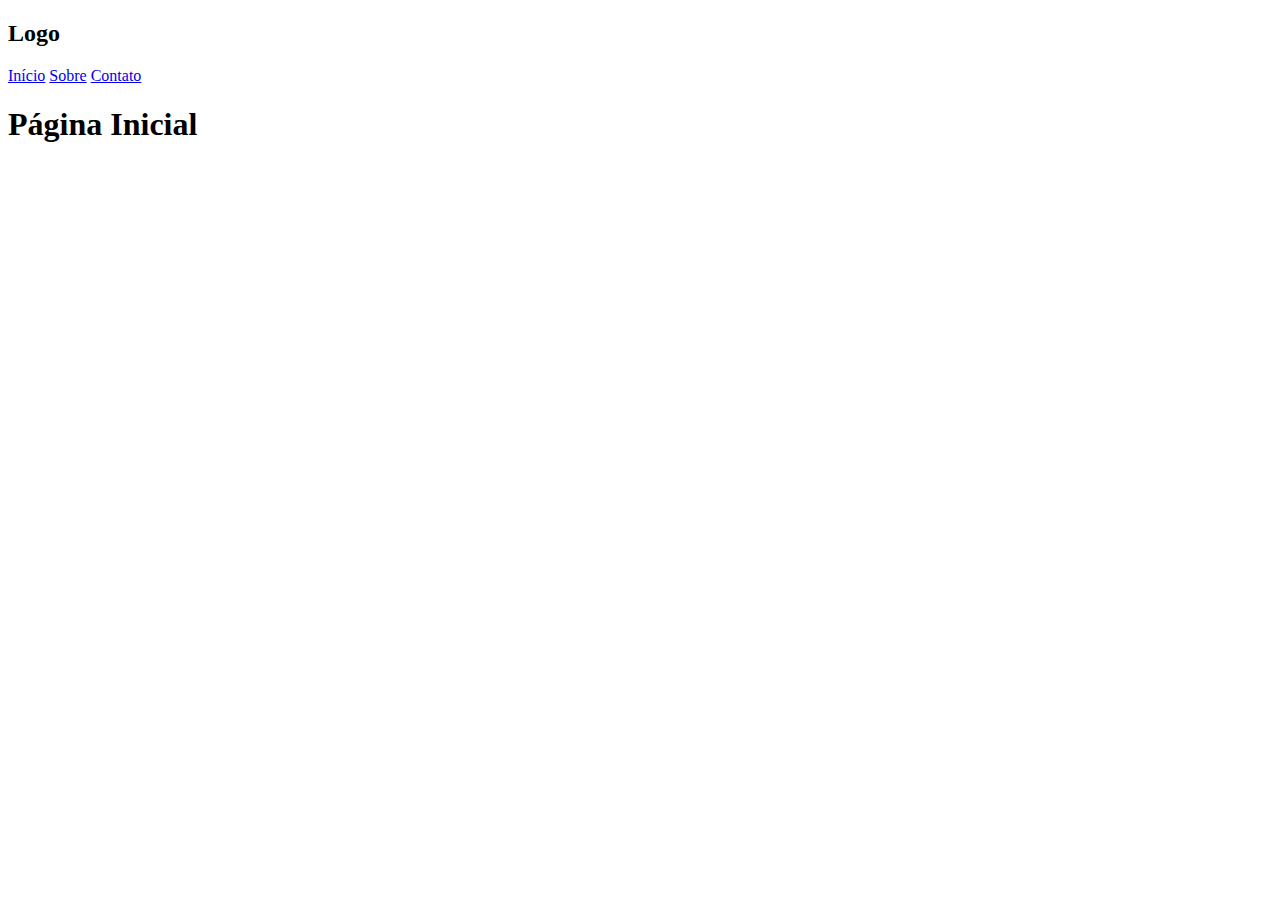
<file: index.html>
<!DOCTYPE html>
<html lang="en">
<head>
    <meta charset="UTF-8">
    <meta name="viewport" content="width=device-width, initial-scale=1.0">
    <title>Estudos - Página Inicial</title>
</head>
<body>
    <header>
        <h2>Logo</h2>
        <nav>
            <a href="#">Início</a>
            <a href="#">Sobre</a>
            <a href="#">Contato</a>
        </nav>
    </header>
    <h1>Página Inicial</h1>
</body>
</html>
</file>
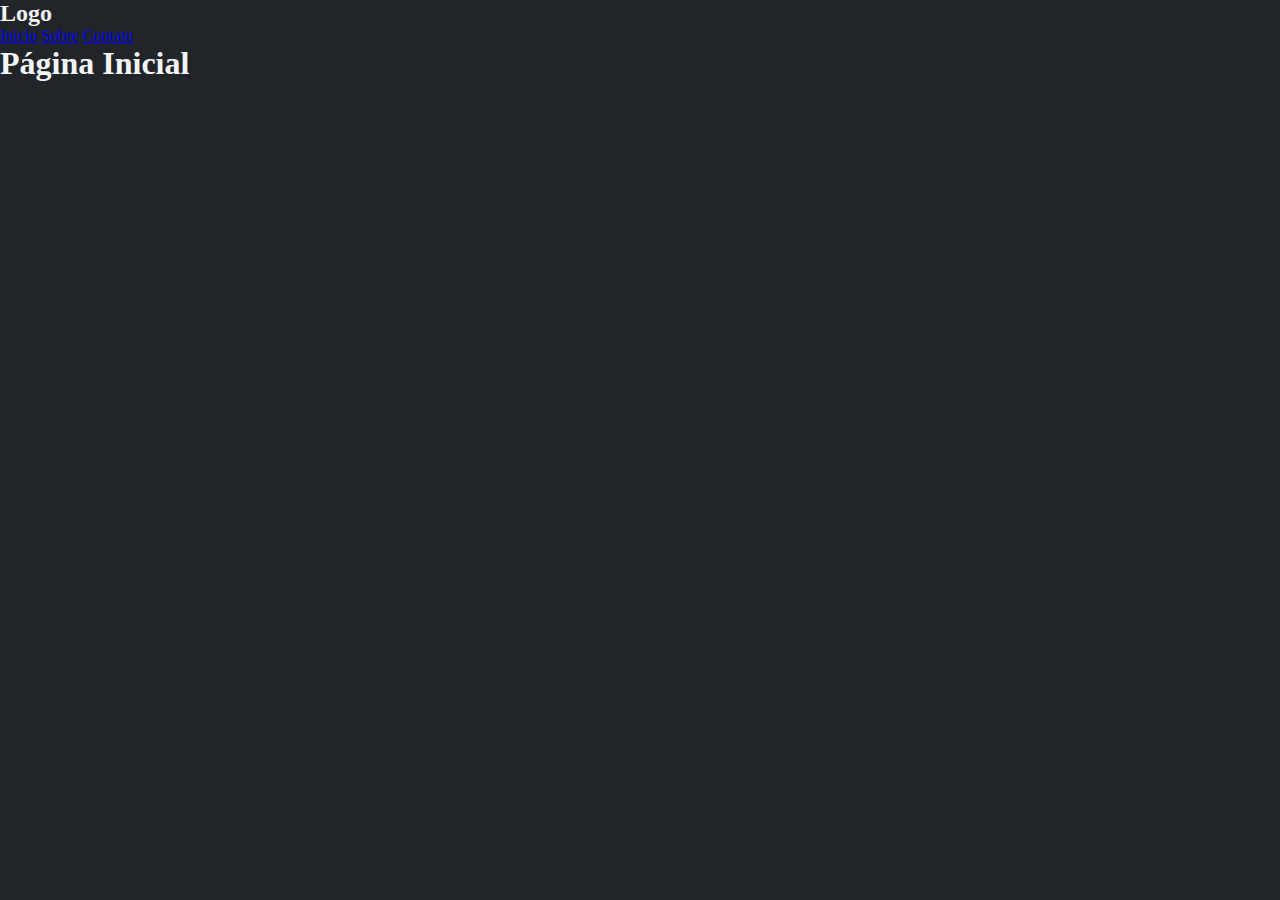
<file: html/index.html>
<!DOCTYPE html>
<html lang="pt-br">
<head>
    <meta charset="UTF-8">
    <meta name="viewport" content="width=device-width, initial-scale=1.0">
    <title>Estudos - Página Inicial</title>
    <link rel="stylesheet" href="../css/style.css">
</head>
<body>
    <header>
        <h2>Logo</h2>
        <nav>
            <a href="#">Início</a>
            <a href="#">Sobre</a>
            <a href="#">Contato</a>
        </nav>
    </header>
    <h1>Página Inicial</h1>
</body>
</html>
</file>
<file: css/style.css>
@import url('index.css');
</file>
